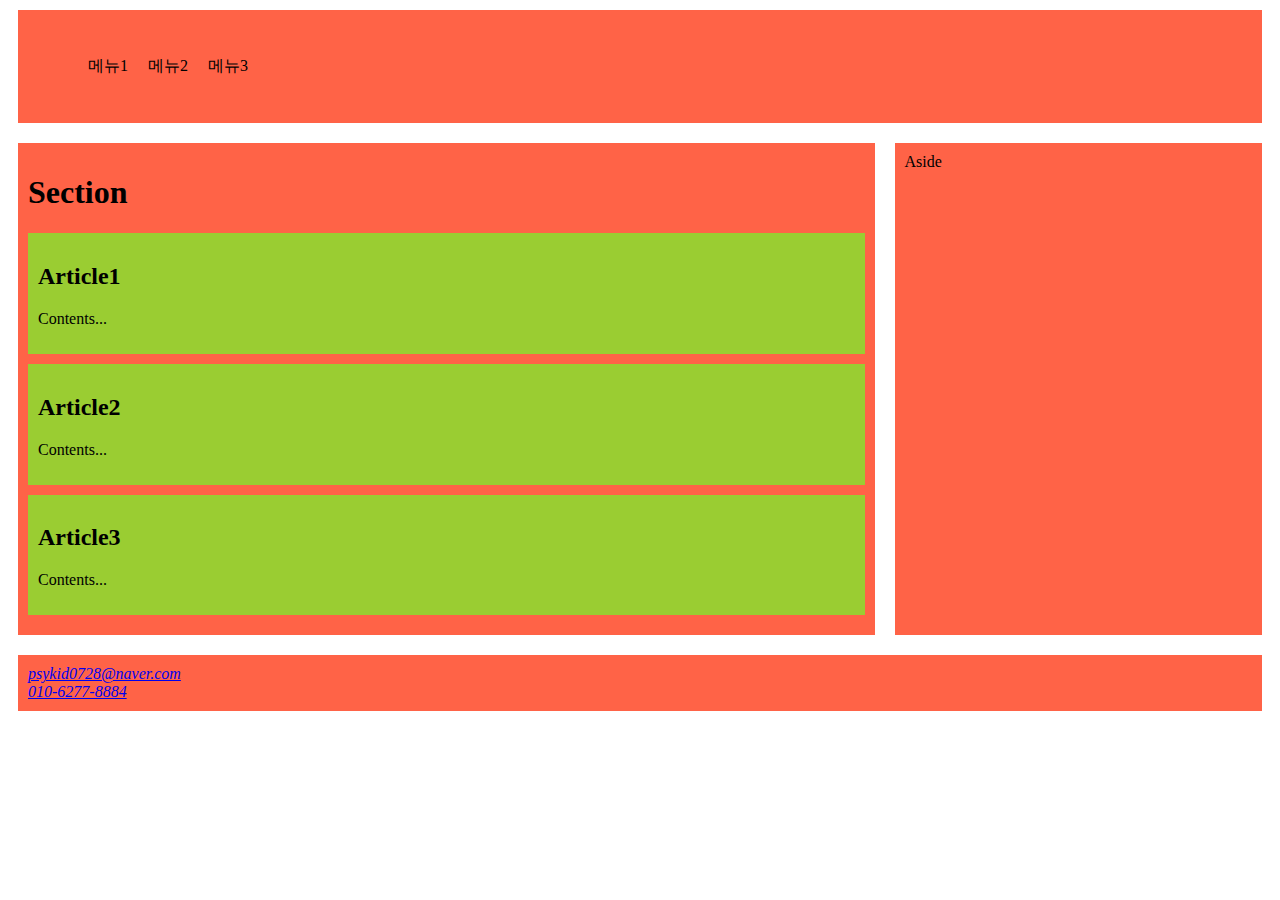
<file: ex4/index.html>
<!DOCTYPE html>
<html lang="en">
<head>
    <meta charset="UTF-8">
    <title>Document</title>
    <link rel="stylesheet" href="./main.css">
</head>
<body>
    <header>
        <nav>
            <ul>
                <li>메뉴1</li>
                <li>메뉴2</li>
                <li>메뉴3</li>
            </ul>
        </nav>
    </header>
    <main>
        <section>
            <h1>Section</h1>
            <article>
                <h2>Article1</h2>
                <p>Contents...</p>
            </article>
            <article>
                <h2>Article2</h2>
                <p>Contents...</p>
            </article>
            <article>
                <h2>Article3</h2>
                <p>Contents...</p>
            </article>
        </section>
        
        <aside>
            Aside
        </aside>
    </main>

    <footer>
        <address>
            <a href="mailto:psykid0728@naver.com">psykid0728@naver.com</a>
            <a href="tel:+8201062778884">010-6277-8884</a>
        </address>
    </footer>
</body>
</html>
</file>
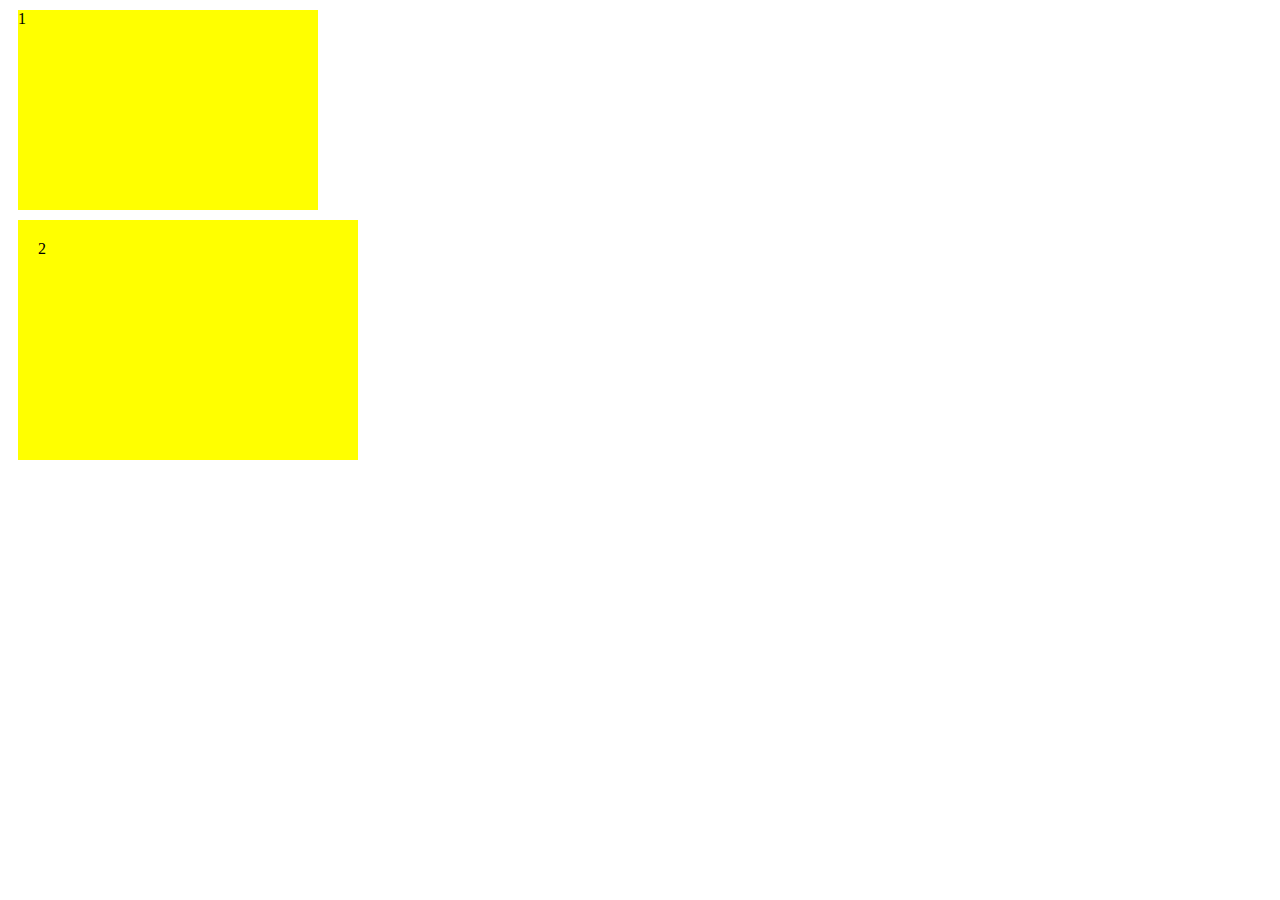
<file: ex3/index2.html>
<!DOCTYPE html>
<html lang="ko">
<head>
    <meta charset="UTF-8">
    <title>Document</title>
    <link rel="stylesheet" href="./main.css">
</head>
<body>
    <div class="box">1</div>
    <div class="box box2">2</div>
</body>
</html>
</file>
<file: ex4/main.css>
header{
    background: tomato;
    margin: 10px;
    padding: 20px;
}
header nav{

}

header nav ul{
    display: flex;
}

header nav ul li{
    list-style: none;
    margin: 10px;
}

main{
    display: flex;
}

section{
    width: 70%;
    background: tomato;
    margin: 10px;
    padding: 10px;
    box-sizing: border-box; /*패딩시 크기늘어나지 않음*/
}

section h1{
    
}

article{
    background: yellowgreen;
    margin-bottom: 10px;
    padding: 10px;
}

article h2{

}

article p{

}

aside{
    width: 30%;
    background:tomato;
    margin: 10px;
    padding: 10px;
    box-sizing: border-box;
}

footer{
    background: tomato;
    margin: 10px;
    padding: 10px;
}

footer address{

}

footer address a{
    display: block;
}
</file>
<file: ex3/main.css>
.box{
    width: 300px;
    height: 200px;
    background-color: yellow;
    margin: 10px;
}
.box2{
    padding: 20px;
}
</file>
